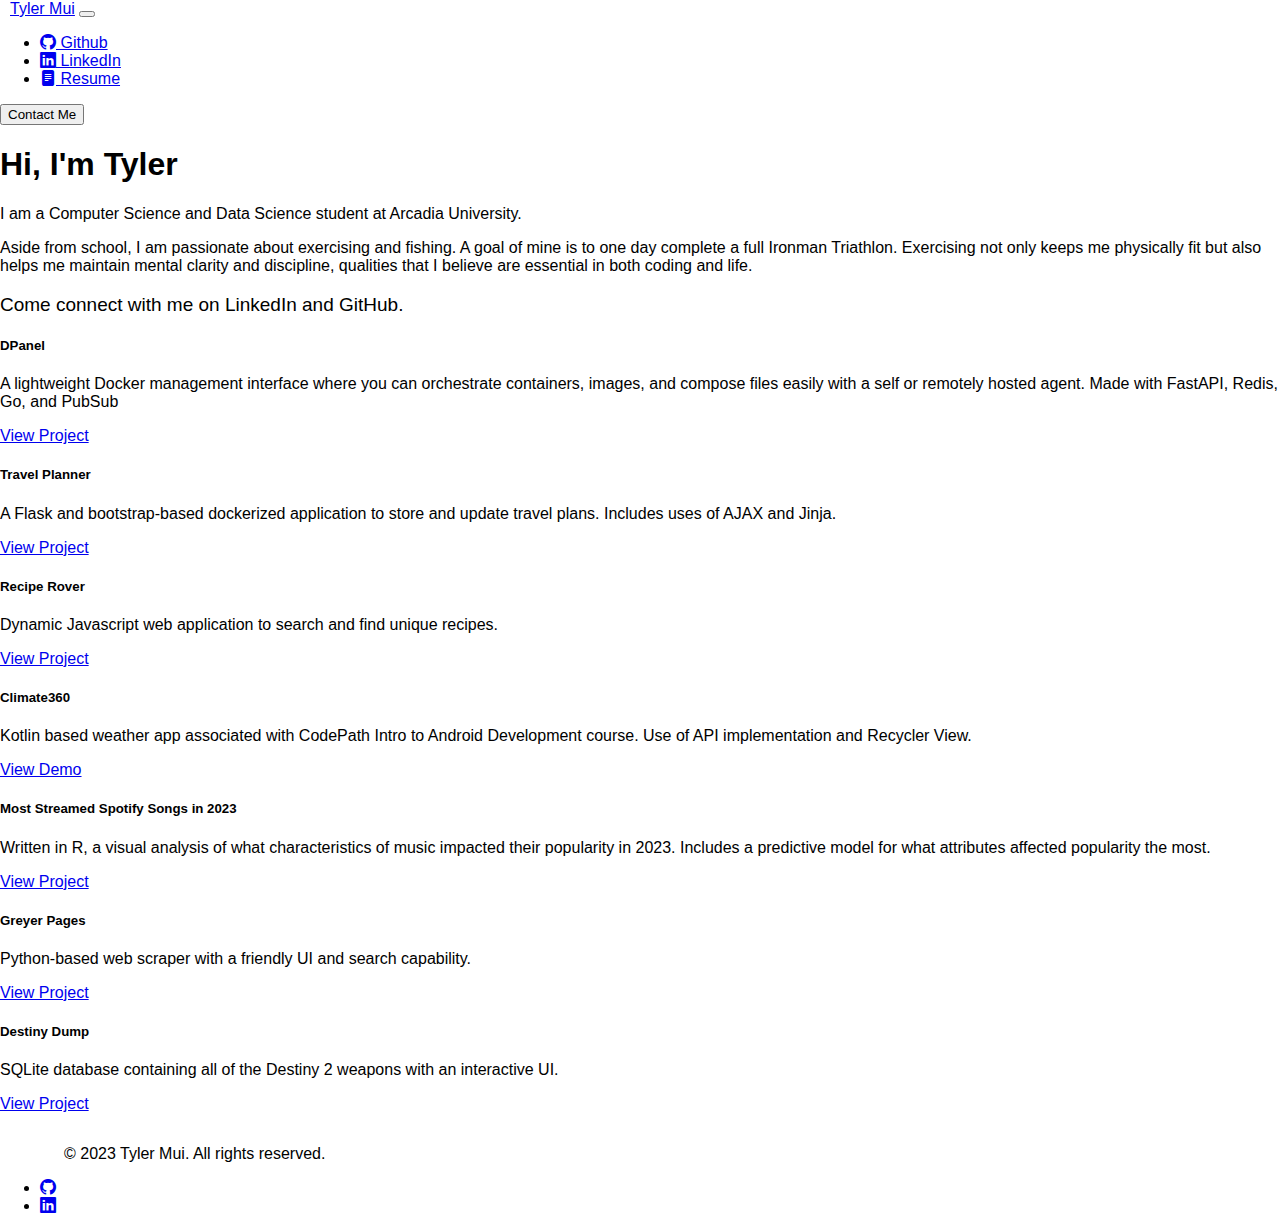
<file: index.html>
<!DOCTYPE html>
<html lang="en">

<head>
  <title>Tyler Mui's Portfolio</title>
  <meta charset="UTF-8">
  <link rel="icon" type="image/png" href="images/cookie.jpeg">
  <meta name="viewport" content="width=device-width, initial-scale=1.0">

  <!-- Bootstrap CSS -->
  <link href="https://cdn.jsdelivr.net/npm/bootstrap@5.3.2/dist/css/bootstrap.min.css" rel="stylesheet" integrity="sha384-T3c6CoIi6uLrA9TneNEoa7RxnatzjcDSCmG1MXxSR1GAsXEV/Dwwykc2MPK8M2HN" crossorigin="anonymous">  <script src="https://code.jquery.com/jquery-3.5.1.min.js"></script>
  <!-- Bootstrap Icons -->
  <link rel="stylesheet" href="https://cdn.jsdelivr.net/npm/bootstrap-icons@1.5.0/font/bootstrap-icons.css">
  <!-- Local Styles -->
  <link rel="stylesheet" href="styles/styles.css">

</head>

<body>
  <header>
    <nav class="navbar navbar-expand-md navbar-dark bg-dark">
      <div class="container-fluid">
        <a class="navbar-brand" href="index.html" style="margin-left: 10px;">Tyler Mui</a>
        <button class="navbar-toggler" type="button" data-toggle="collapse" data-target="#navbarNav" aria-controls="navbarNav" aria-expanded="false" aria-label="Toggle navigation">
          <span class="navbar-toggler-icon"></span>
        </button>

        <div class="collapse navbar-collapse justify-content-end" id="navbarNav">
          <ul class="navbar-nav justify-content-end" style="margin-right: 10px;">
            <li class="nav-item">
              <a class="nav-link top-bar-link mr-xs" href="https://github.com/tylermui"><i class="bi bi-github"></i> Github</a>
            </li>
            <li class="nav-item">
              <a class="nav-link top-bar-link" href="https://www.linkedin.com/in/tyler-mui/"><i class="bi bi-linkedin"></i> LinkedIn</a>
            </li>
            <li class="nav-item">
              <a class="nav-link top-bar-link" href="Tyler-Mui-Resume.pdf"><i class="bi bi-file-text-fill"></i> Resume</a>
            </li>
          </ul>

          <button class="btn btn-outline-primary my-2 my-lg-0 top-bar-button"
            onclick="window.location.href = 'contact.html'">Contact Me</button>
        </div>
      </div>
    </nav>
  </header>

  <main>
    <div class="d-flex">
      <div class="container m-4 text-left header-text">
        
        <h1><strong>Hi, I'm Tyler</strong></h1>
        <p>I am a Computer Science and Data Science student at Arcadia University.</p>
        <p>Aside from school, I am passionate about exercising and fishing. A goal of mine is to one day
          complete a full Ironman Triathlon. Exercising not only keeps me physically fit but also helps me maintain
          mental clarity and discipline, qualities that I believe are essential in both coding and life.
        </p>

        <p style="font-size: 19px;">Come connect with me on LinkedIn and GitHub.</p>

      </div>

      <div class="container mt-5">
        <div class="column">
          <div class="col-11 mb-4">
            <div class="card">
                <div class="card-body">
                    <h5 class="card-title"><strong>DPanel</strong></h5>
                    <p class="card-text">A lightweight Docker management interface where you can orchestrate containers, images, and compose files easily with a self or remotely hosted agent. Made with FastAPI, Redis, Go, and PubSub
                    </p>
                    <a href="https://github.com/breyr/dpanel" class="btn btn-primary">View Project</a>
                </div>
            </div>
          </div>
            <div class="col-11 mb-4">
                <div class="card">
                    <div class="card-body">
                        <h5 class="card-title"><strong>Travel Planner</strong></h5>
                        <p class="card-text">A Flask and bootstrap-based dockerized application to store and update travel plans.
                           Includes uses of AJAX and Jinja.</p>
                        <a href="https://github.com/Tylermui/Travel-Planner" class="btn btn-primary">View Project</a>
                    </div>
                </div>
            </div>
            <div class="col-11 mb-4">
              <div class="card">
                  <div class="card-body">
                      <h5 class="card-title"><strong>Recipe Rover</strong></h5>
                      <p class="card-text">Dynamic Javascript web application to search and find unique recipes.</p>
                      <a href="https://recipe-rover.pages.dev/" class="btn btn-primary">View Project</a>
                  </div>
              </div>
            </div>
            <div class="col-11 mb-4">
              <div class="card">
                  <div class="card-body">
                      <h5 class="card-title"><strong>Climate360</strong></h5>
                      <p class="card-text">Kotlin based weather app associated with CodePath Intro to Android Development course.
                        Use of API implementation and Recycler View.
                      </p>
                      <a href="images/Climate360DemoVideo.gif" class="btn btn-primary">View Demo</a>
                  </div>
              </div>
            </div>
            <div class="col-11 mb-4">
              <div class="card">
                  <div class="card-body">
                      <h5 class="card-title"><strong>Most Streamed Spotify Songs in 2023</strong></h5>
                      <p class="card-text">Written in R, a visual analysis of what characteristics of music impacted their popularity in 2023.
                        Includes a predictive model for what attributes affected popularity the most. 
                      </p>
                      <a href="https://github.com/Tylermui/Spotify_Streams_Analysis" class="btn btn-primary">View Project</a>
                  </div>
              </div>
            </div>
            <div class="col-11 mb-4">
                <div class="card">
                    <div class="card-body">
                        <h5 class="card-title"><strong>Greyer Pages</strong></h5>
                        <p class="card-text">Python-based web scraper with a friendly UI and search capability.</p>
                        <a href="https://github.com/Tylermui/greyer-pages" class="btn btn-primary">View Project</a>
                    </div>
                </div>
            </div>
            <div class="col-11 mb-4">
              <div class="card">
                  <div class="card-body">
                      <h5 class="card-title"><strong>Destiny Dump</strong></h5>
                      <p class="card-text">SQLite database containing all of the Destiny 2 weapons with an interactive UI.</p>
                      <a href="https://github.com/Tylermui/Destiny-Dump" class="btn btn-primary">View Project</a>
                  </div>
              </div>
            </div>
            

            <!-- Add more project cards here as needed -->
        </div>
      </div>
    </div>
  </main>

  <footer class="footer">
    <div class="d-flex flex-column flex-sm-row justify-content-between py-4 my-4 border-top">
      <p style="margin-left: 5%;">&copy; 2023 Tyler Mui. All rights reserved.</p>
      <ul class="list-unstyled d-flex" style="margin-right: 5%;">
        <li class="ms-3"><a class="nav-link top-bar-link mr-xs" href="https://github.com/tylermui"><i class="bi bi-github"></i></a></li>
        <li class="ms-3"><a class="nav-link top-bar-link" href="https://www.linkedin.com/in/tyler-mui/"><i class="bi bi-linkedin"></i></a></li>
      </ul>
    </div>
  </footer>

  <!-- Bootstrap JS -->
  <script src="https://stackpath.bootstrapcdn.com/bootstrap/4.5.2/js/bootstrap.min.js"></script>
  <!-- Jquery -->
  <script src="https://code.jquery.com/jquery-3.5.1.min.js"></script>
</body>
</html>
</file>
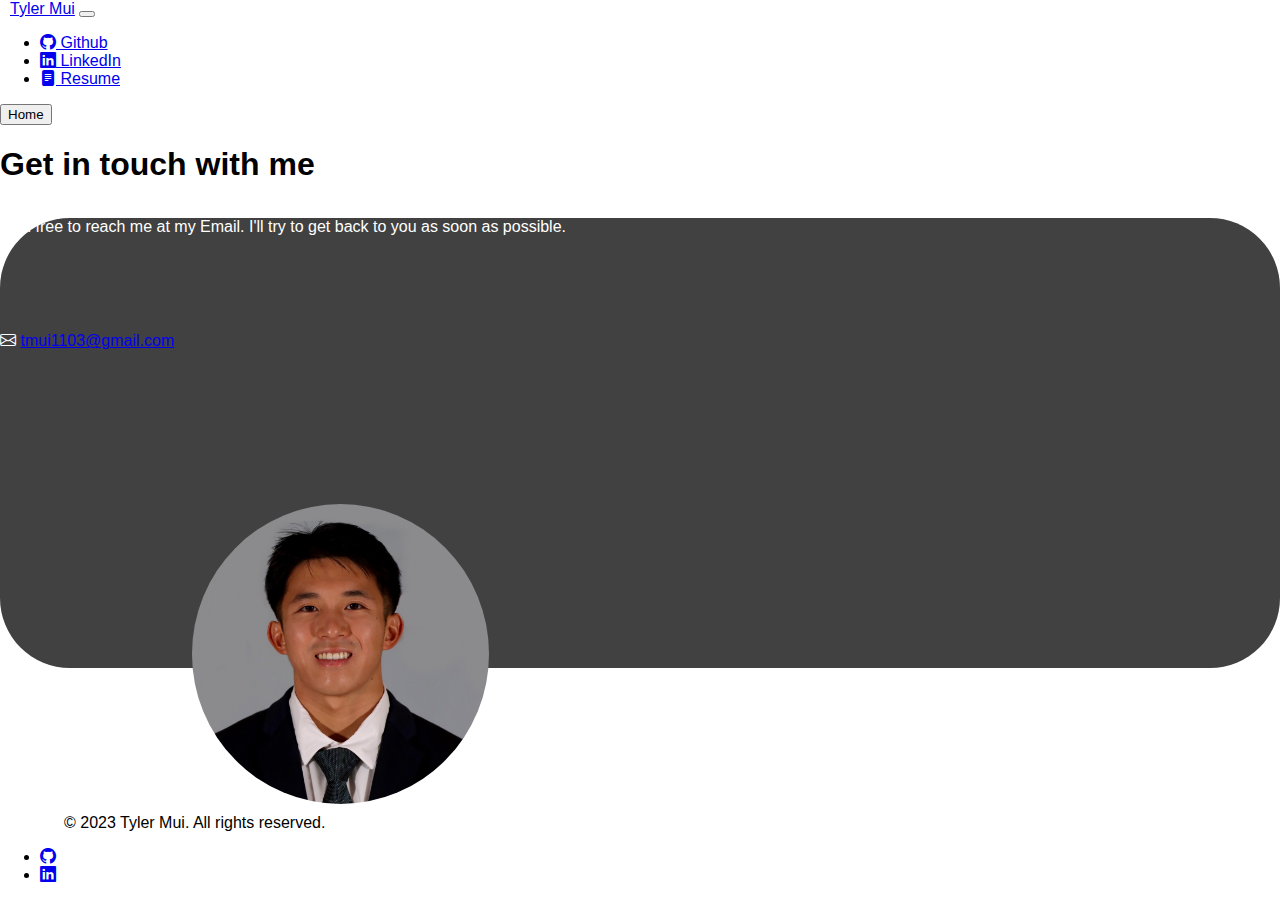
<file: contact.html>
<!DOCTYPE html>
<html lang="en">

<head>
  <title>Tyler Mui's Portfolio</title>
  <meta charset="UTF-8">
  <link rel="icon" type="image/png" href="images/cookie.jpeg">
  <meta name="viewport" content="width=device-width, initial-scale=1.0">
  <!-- Bootstrap CSS -->
  <link href="https://cdn.jsdelivr.net/npm/bootstrap@5.3.2/dist/css/bootstrap.min.css" rel="stylesheet" integrity="sha384-T3c6CoIi6uLrA9TneNEoa7RxnatzjcDSCmG1MXxSR1GAsXEV/Dwwykc2MPK8M2HN" crossorigin="anonymous">  <script src="https://code.jquery.com/jquery-3.5.1.min.js"></script>
  <!-- Bootstrap Icons -->
  <link rel="stylesheet" href="https://cdn.jsdelivr.net/npm/bootstrap-icons@1.5.0/font/bootstrap-icons.css">
  <!-- Local Styles -->
  <link rel="stylesheet" href="styles/styles.css">
</head>

<body>
    <header>
        <nav class="navbar navbar-expand-md navbar-dark bg-dark" aria-label="Fourth navbar example">
            <div class="container-fluid">
                <a class="navbar-brand" href="index.html" style="margin-left: 10px;">Tyler Mui</a>
                <button class="navbar-toggler" type="button" data-toggle="collapse" data-target="#navbarNav" aria-controls="navbarNav" aria-expanded="false" aria-label="Toggle navigation">
                <span class="navbar-toggler-icon"></span>
                </button>
        
                <div class="collapse navbar-collapse justify-content-end " id="navbarNav">
                <ul class="navbar-nav justify-content-end" style="margin-right: 10px;">
                    <li class="nav-item">
                    <a class="nav-link top-bar-link" href="https://github.com/tylermui"><i class="bi bi-github"></i> Github</a>
                    </li>
                    <li class="nav-item ">
                    <a class="nav-link top-bar-link" href="https://www.linkedin.com/in/tyler-mui/"><i class="bi bi-linkedin"></i> LinkedIn</a>
                    </li>
                    <li class="nav-item ">
                    <a class="nav-link top-bar-link" href="Tyler-Mui-Resume.pdf"><i class="bi bi-file-text-fill"></i> Resume</a>
                    </li>
                </ul>

            <button class="btn btn-outline-primary my-2 my-lg-0 top-bar-button"
                onclick="window.location.href = 'index.html'">Home</button>
            </div>
        </div>
        </nav>
    </header>

  <main>
      <div class="mt-5 text-center header-text">
          <h1><strong>Get in touch with me</strong></h1>
      </div>

      <div class="container text-center" id="contactContainer">
        <div class="row  w-80 justify-content-center" id="contactCard">
          <div class="col-sm-5 col-md-6 mr-3" id="contact-greeting">
            <p>Feel free to reach me at my Email. I'll try to get back to you as soon as possible.</p>
            <p id="email-me"><i class="bi bi-envelope mt-3"></i> <a  href="mailto:tmui1103@gmail.com">tmui1103@gmail.com</a></p>
          </div>
          
          <div class="col-sm-5 offset-sm-2 col-md-6 offset-md-0" id="img-container">       
            <img src="images/headshot-2023-no-bg-square.jpg" id="headshot"/>
          </div>
        </div>
      </div>
  </main>

  <footer class="footer" style="position: absolute; bottom: 0; width: 100%;">
    <div class="d-flex flex-column flex-sm-row justify-content-between py-4 my-4 border-top">
      <p style="margin-left: 5%;">&copy; 2023 Tyler Mui. All rights reserved.</p>
      <ul class="list-unstyled d-flex" style="margin-right: 5%;">
        <li class="ms-3"><a class="nav-link top-bar-link mr-xs" href="https://github.com/tylermui"><i class="bi bi-github"></i></a></li>
        <li class="ms-3"><a class="nav-link top-bar-link" href="https://www.linkedin.com/in/tyler-mui/"><i class="bi bi-linkedin"></i></a></li>
      </ul>
    </div>
  </footer>

    <!-- Bootstrap JS -->
    <script src="https://stackpath.bootstrapcdn.com/bootstrap/4.5.2/js/bootstrap.min.js"></script>
    <!-- Jquery -->
    <script src="https://code.jquery.com/jquery-3.5.1.min.js"></script>
</body>
</html>
</file>
<file: styles/styles.css>
.nav-link{
    margin-right: 10px;
}

body{
    font-family:Arial, Helvetica, sans-serif;
    display: flex;
    flex-direction: column;
    min-height: 100vh;
    margin: auto;
}

main{
    flex: 1;
    padding-bottom: 1rem;    /* Footer height */
    min-height:fit-content;
}

#contactCard{
    background-color: rgb(65, 65, 65);
    color: white;
    height: 450px;
    border-radius: 70px;
}

#contactContainer{
    align-items: center;
    justify-content: center;

}

#contact-greeting{
    margin-top: 35px;
}

#email-me{
    padding-top: 80px;
}

#img-container{
    align-items: center;
    justify-content: center;
}

#headshot{
    height: 300px;
    border-radius: 50%;
    max-width: 100%; 
    display: block;
    margin-top: 12%;
    margin-left: 15%;
}
</file>
